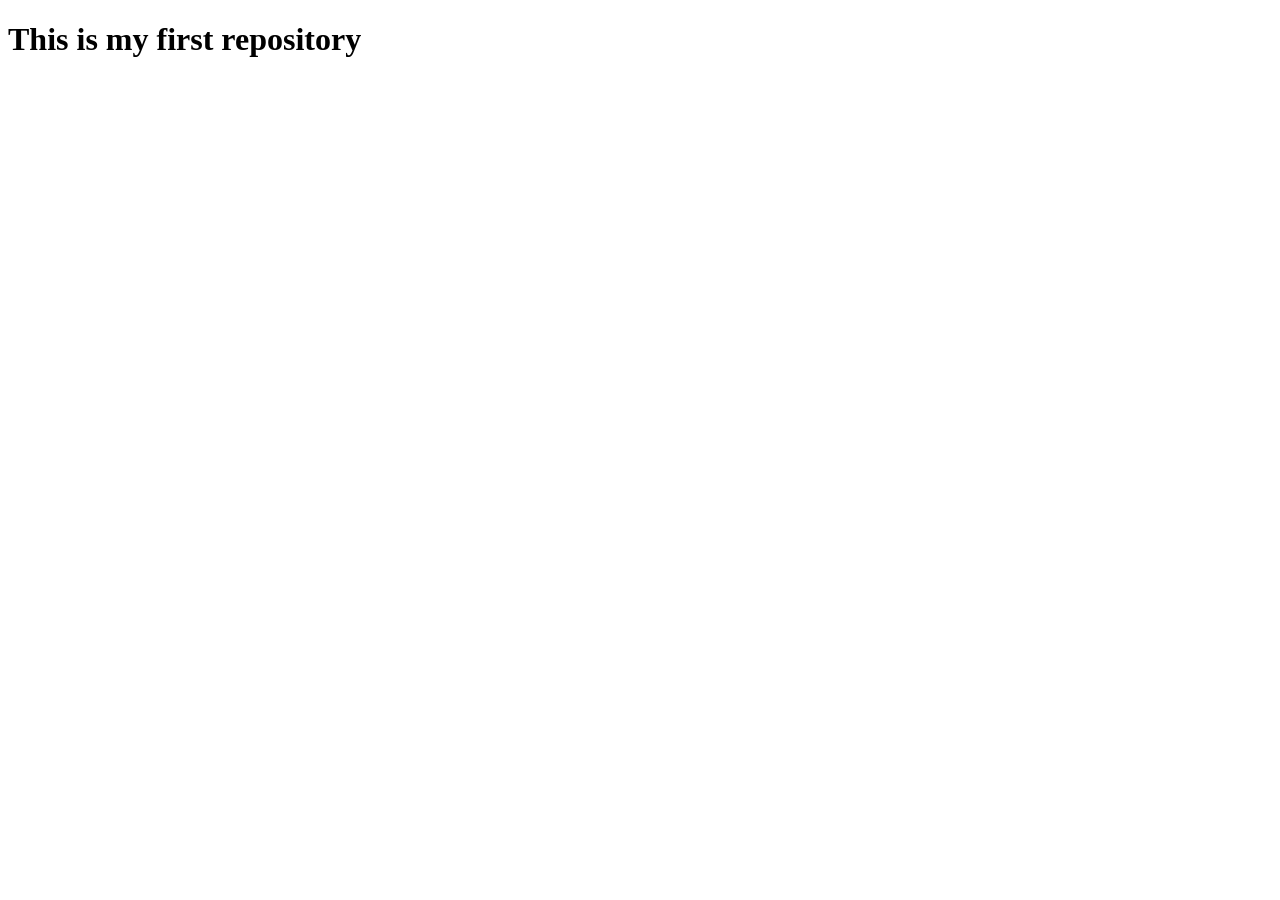
<file: index.html>
<!DOCTYPE html>
<html lang="en">
<head>
    <meta charset="UTF-8">
    <meta name="viewport" content="width=device-width, initial-scale=1.0">
    <title>Document</title>
</head>
<body>
    
    <h1>This is my first 
        repository</h1>
</body>
</html>
</file>
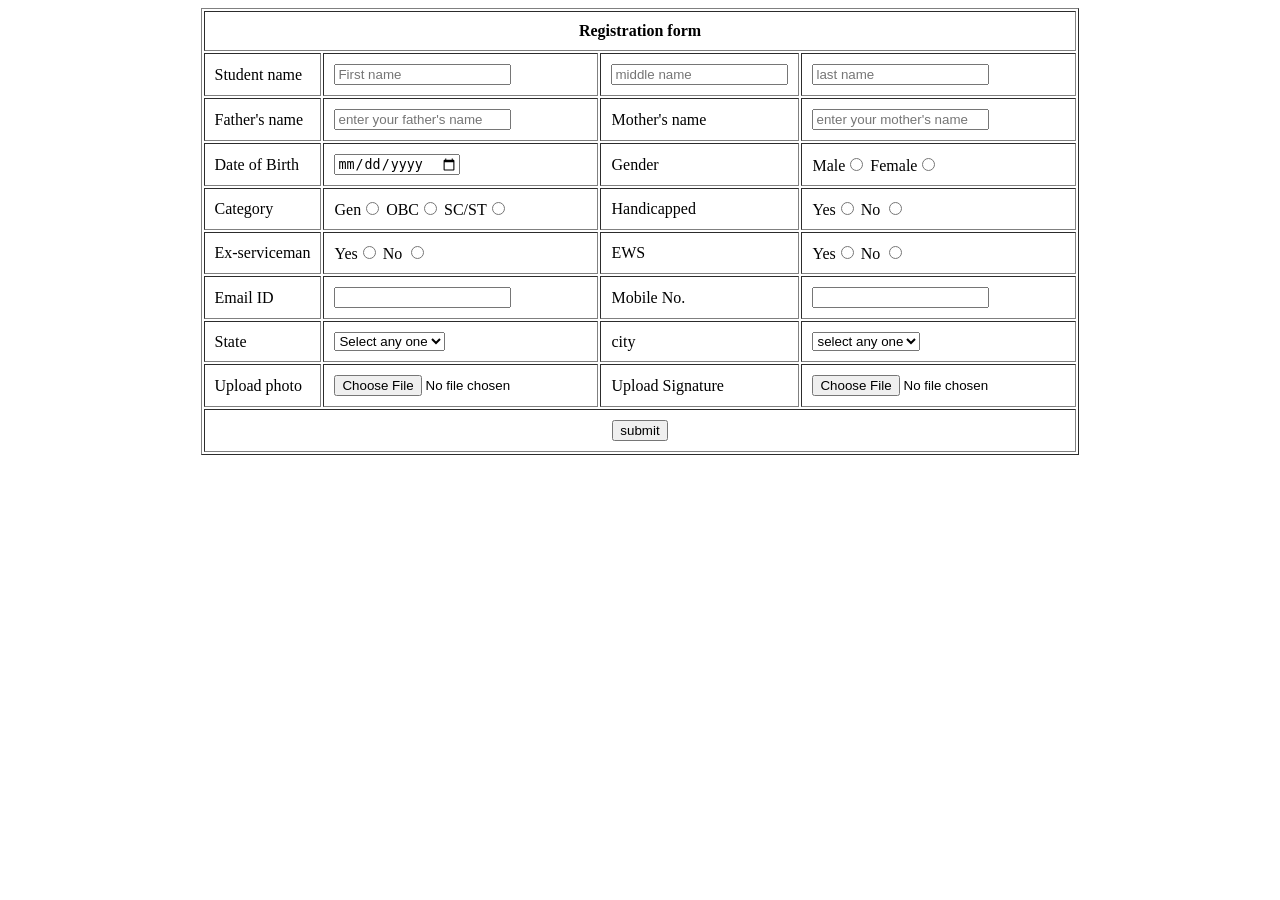
<file: o7 service/table&forms.html>
<html>
    <head><title>Registration Form</title>
    </head>
    <body>
        <form>
            <table border="1" align="center"cellspacing="2px"cellpadding="10px">
               <tr>
               <th colspan ="4">Registration form </th>
               </tr>

               <tr>
                <td>Student name</td>
                <td><input type="text"placeholder="First name"></td>
                <td><input type="text"placeholder="middle name"></td>
                <td><input type="text"placeholder="last name"></td>
                </tr>

                <tr>
                    <td>Father's name</td>
                    <td><input type="text"placeholder="enter your father's name"></td>

                    <td>Mother's name</td>
                    <td><input type="text"placeholder="enter your mother's name"></td>
                </tr>
                <tr>
                    <td>Date of Birth</td>
                    <td><input type="date"></td>
                    <td>Gender</td>
                    <td>Male<input type="radio"name="gender">
                        Female<input type="radio" name="gender"></td>
                        <tr>
                            <td>Category</td>
                            <td>Gen<input type="radio"name="Category">
                                OBC<input type="radio" name="Category">
                                SC/ST<input type="radio"name="Category"></td>
                                <td>Handicapped</td>
                                <td>Yes<input type="radio" name="Yes">
                                No <input type="radio"name="No">
                                </td>
                        </tr>
                        <tr>
                            <td>Ex-serviceman</td>
                            <td>Yes<input type="radio" name="Yes">
                            No <input type="radio"></td>
                            <td>EWS</td>
                            <td>Yes<input type="radio">
                            No <input type="radio"></td>
                        </tr>
                        <tr>
                            <td>Email ID</td>
                            <td><input type="email"></td>
                            <td>Mobile No.</td>
                            <td><input type="number"></td>
                        </tr>
                        <tr>
                            <td>State </td>
                            <td><select>
                                <option>Select any one </option>
                                <option>Punjab </option>
                                <option>Gujarat</option>
                                <option>Rajasthan</option>
                            </select>
                            </td>
                            <td>city</td>
                            <td><select>
                                <option>select any one</option>
                                <option>Amritsar</option>
                                <option>Ludhiana</option>
                                <option>Jalandhar</option>
                            </select>
                        </td>
                        </tr>
                        <tr>
                            <td>Upload photo</td>
                            <td><input type="file"></td>
                            <td>Upload Signature </td>
                            <td><input type="file"></td>
                        </tr>
                        <tr>
                            <td colspan="4"align="center">
                                <input type="submit"value="submit">
                            </td>
                        </tr>
                    </table>
        </form>
    </body>
</html>
</file>
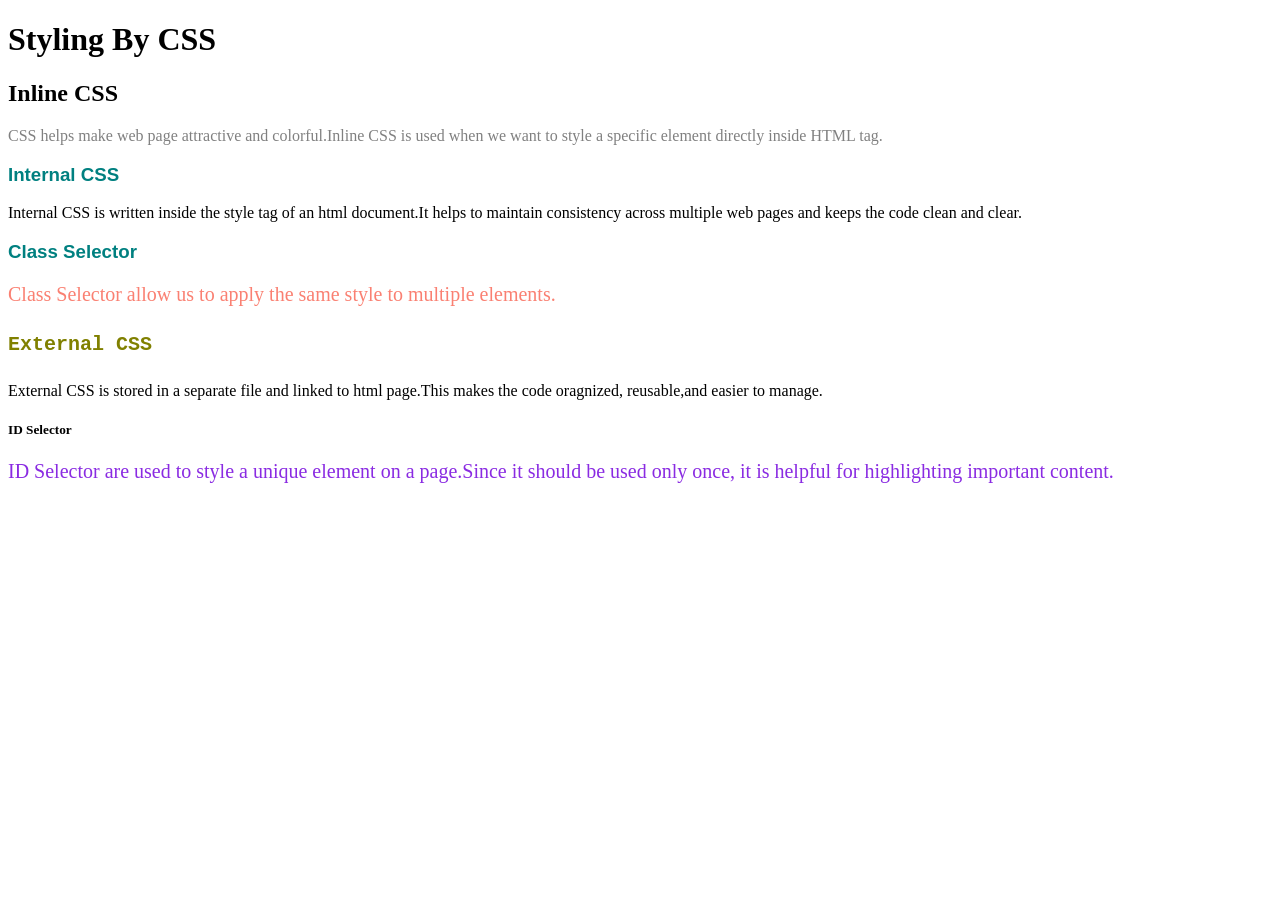
<file: style05/styling.html>
<!DOCTYPE html>
<html lang="en">
<head>
    <meta charset="UTF-8">
    <meta name="viewport" content="width=device-width, initial-scale=1.0">
    <title>My CSS asignment</title>
    <!--External CSS Link-->
    <link rel="stylesheet" href="style.css">
<style>

</style>
</head>
<body>
    <h1>Styling By CSS</h1>
    <h2>Inline CSS </h2>
    <p style="color:grey">
        CSS helps make web page attractive and colorful.Inline CSS is used when we want to style a specific element directly inside HTML tag.
    </p>
    <h3>Internal CSS</h3>
    <p> Internal CSS is written inside the style tag of an html document.It helps to maintain consistency across multiple web pages and keeps the code clean and clear.</p>
    <h3>Class Selector</h3>
    <p class="myclass">
        Class Selector allow us to apply the same style to multiple elements.</p>
    <h4>External CSS</h4>
    <p>External CSS is stored in a separate file and linked to html page.This makes the code oragnized, reusable,and easier to manage.</p>
    <h5>ID Selector</h5>
    <p id= "special">
        ID Selector are used to style a unique element on a page.Since it should be used only once, it is helpful for highlighting important content.
    </p>
</body>
</html>
</file>
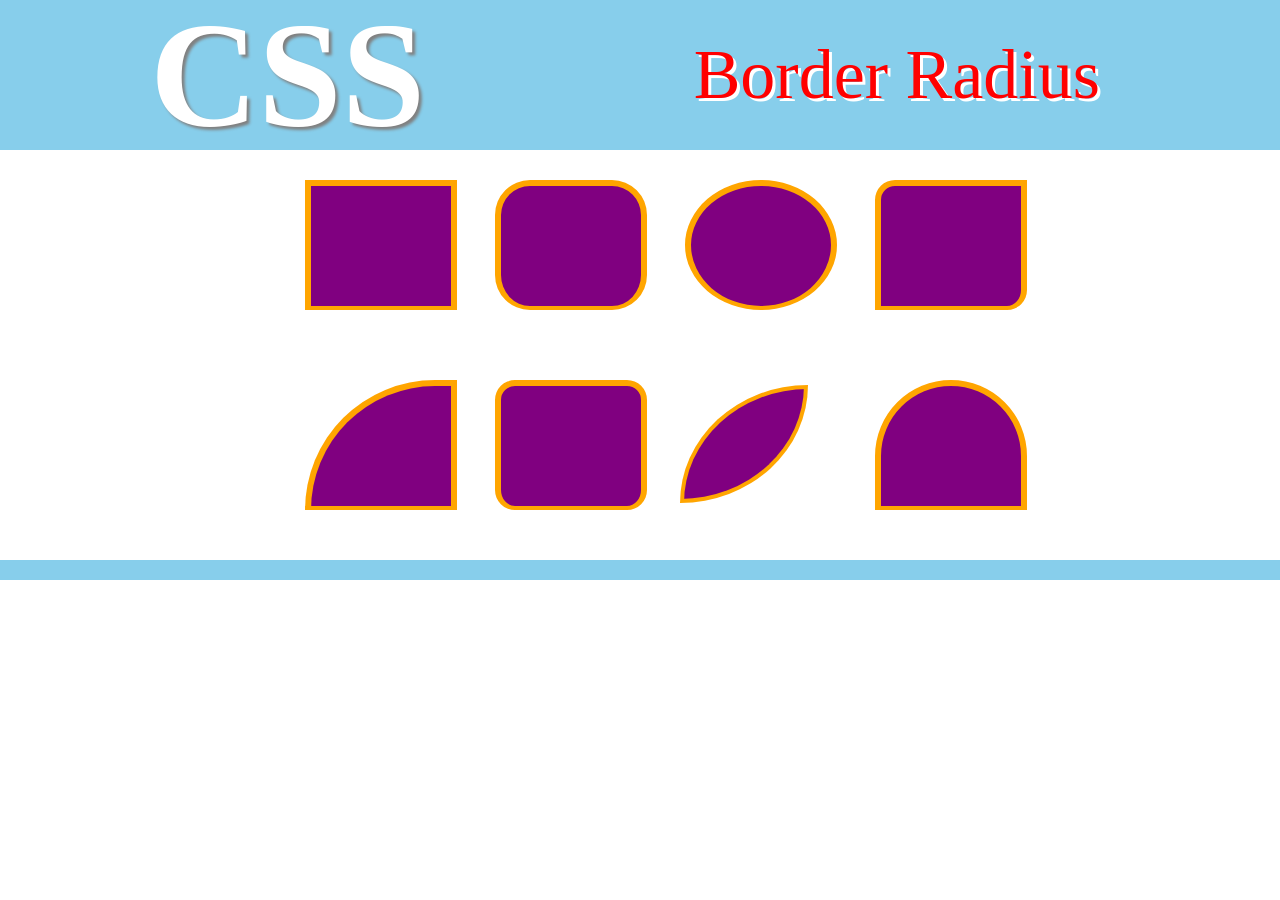
<file: o7 service/border(5)/border.html>
<!DOCTYPE html>
<html lang="en">
<head>
    <meta charset="UTF-8">
    <meta name="viewport" content="width=device-width, initial-scale=1.0">
    <title>CSS Border Radius</title>
    <!--link CSS File-->
    <link rel="stylesheet" href="border.css">
</head>
<body>
    <div class="title">
        <span class="css">CSS</span>
        <span class="text">Border Radius</span>
    </div>
    
    <div class="container">
        <div class="box b1"></div>
        <div class="box b2"></div>
        <div class="box b3"></div>
        <div class="box b4"></div>
        <div class="box b5"></div>
        <div class="box b6"></div>
        <div class="box b7"></div>
         <div class="box b8"></div>
    </div>
    <div class="line"></div>
</body>
</html>
</file>
<file: style05/style.css>
.myclass{
        color: salmon;
        font-size: 20px;
        font-family: Verdana;
    }

    #special{
        color:blueviolet;
        font-size: 20px;
        font-family: Georgia, 'Times New Roman', Times, serif;
    }
    h3{
    color: teal;
    font-family:Arial;
}

h4{
    color:olive;
    font-size: 20px;
    font-family:'Courier New';
}
</file>
<file: o7 service/border(5)/border.css>
.title{
    background:skyblue;
    height:120px;
    padding:15px 30px;
    display:flex;
    justify-content:space-between;
    align-items:center;
}
.css{
    font-size:150px;
    color:white;
    font-weight:bold;
    margin-left:120px;
    text-shadow: 3px 3px 3px gray;
}
.text{
    font-size:70px;
    color:red;
    margin-right:150px;
     text-shadow: 3px 3px white;
}
body{
    text-align: center;
    margin:0;
    font-family:Verdana;
}


.container{
    display:grid;
    grid-template-columns:repeat(4,140px);
    justify-content:center;
    row-gap:30px;
    column-gap:50px;
    padding:10px;
}
.box{
    width:140px;
    height:120px;
    margin:20px;
    background:purple;
    border:6px solid orange;
    border-bottom:4px solid orange;
}
/* shapes*/
.b1{
    border-radius:0px;}

.b2{
    border-radius:35px;}
.b3{
    border-radius:50%;}
.b4{
    border-radius:20px 0 20px 0px;}

.b5{
    border-radius:250px 0px 0px 0px;}
.b6{
    border-radius:20px;}
.b7{
    width:110px;
    height:120px;
    border:4px solid orange;
    background:purple;
     border-radius:0 100% 0 100%;
     transform:rotate(90deg);
    }
.b8{
    border-radius:100px 100px 0 0;}
.line{
    width:100%;
    height:20px;
    background:skyblue;
    margin:20px auto;
}
</file>
